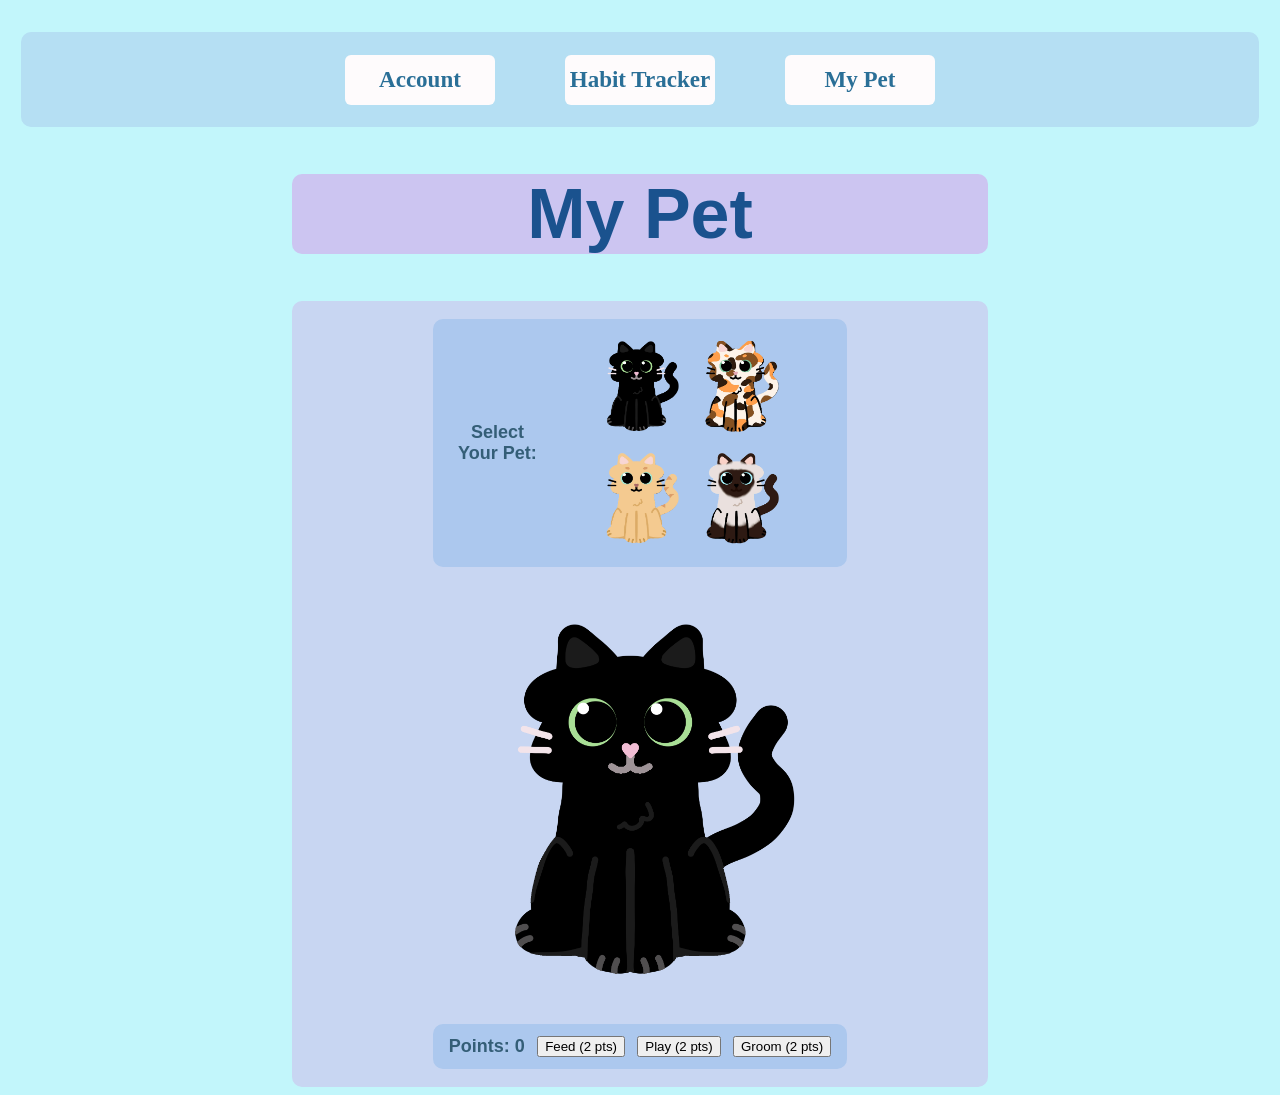
<file: index.html>
<!DOCTYPE html>
<html lang="en">
<head>
    <meta charset="UTF-8">
    <meta name="viewport" content="width=device-width, initial-scale=1.0">
    <title>My Pet</title>
    <link href="css1.css" rel="stylesheet">
</head>

<body>

<!--nav bar-->
<div id="rectangle1">
    <nav>
        <ul> 
            <div id="rectangle2"><li><a href="login.html">Account</a></li></div>
            <div id="rectangle2"><li><a href="habit-tracker.html">Habit Tracker</a></li></div>
            <div id="rectangle2"><li><a href="index.html">My Pet</a></li></div>
        </ul>

        <!-- hamburger menu -->
        <button id="menuToggle" aria-controls="topMenu" aria-expanded="false" aria-label="Open menu" class="menu-toggle">
            <span class="hamburger-line"></span>
            <span class="hamburger-line"></span>
            <span class="hamburger-line"></span>
        </button>

        <div id="topMenu" class="top-menu">
            <div class="top-menu-user">Not signed in</div>
            <a id="loginLinkBtn" class="btn" href="login.html">Sign in</a>
            <button id="logoutBtn" class="btn secondary">Logout</button>
        </div>
    </nav>
</div>

<!--page title-->
<div class="yellowbox">
    <h1>My Pet</h1>
</div>

<!--main content box-->
<div class="purplebox">
    <br>

    <!--pet-->
     <div class="periwinklebox">
        <h2>Select Your Pet:</h2>

        <div class="petChoicesContainer">
            <img src="black_idle.png" class="petChoice" data-pet="black">
            <img src="calico_idle.png" class="petChoice" data-pet="calico">
            <img src="orange_idle.png" class="petChoice" data-pet="orange">
            <img src="siamese_idle.png" class="petChoice" data-pet="siamese">
        </div>
    </div>

    <br></br>

    <div id="petContainer" class="pet-wrapper">
        <img id="petImage" src="black_idle.png" alt="black cat">
        <div id="sleepZ" class="sleep-z">zZz</div>
    </div>

    <br><br>

    <!--action buttons-->
    <div class="periwinklebox">
        <h2 id="pointDisplay">Points: 0</h2>
        <button id="feedBtn" class="btn">Feed (2 pts)</button>
        <button id="playBtn" class="btn">Play (2 pts)</button>
        <button id="groomBtn" class="btn">Groom (2 pts)</button>
    </div>

    <!--debugging-->
    <div id="debugPanel" class="periwinklebox" style="display:none; margin-top:20px;">
        <h3>Debug: Add Points</h3>
        <button id="dbgAdd5" class="btn">+5 Points</button>
        <button id="dbgAdd10" class="btn">+10 Points</button>
    </div>

    <br>
</div>

<script src="indexjs.js" defer></script>

</body>

</html>
</file>
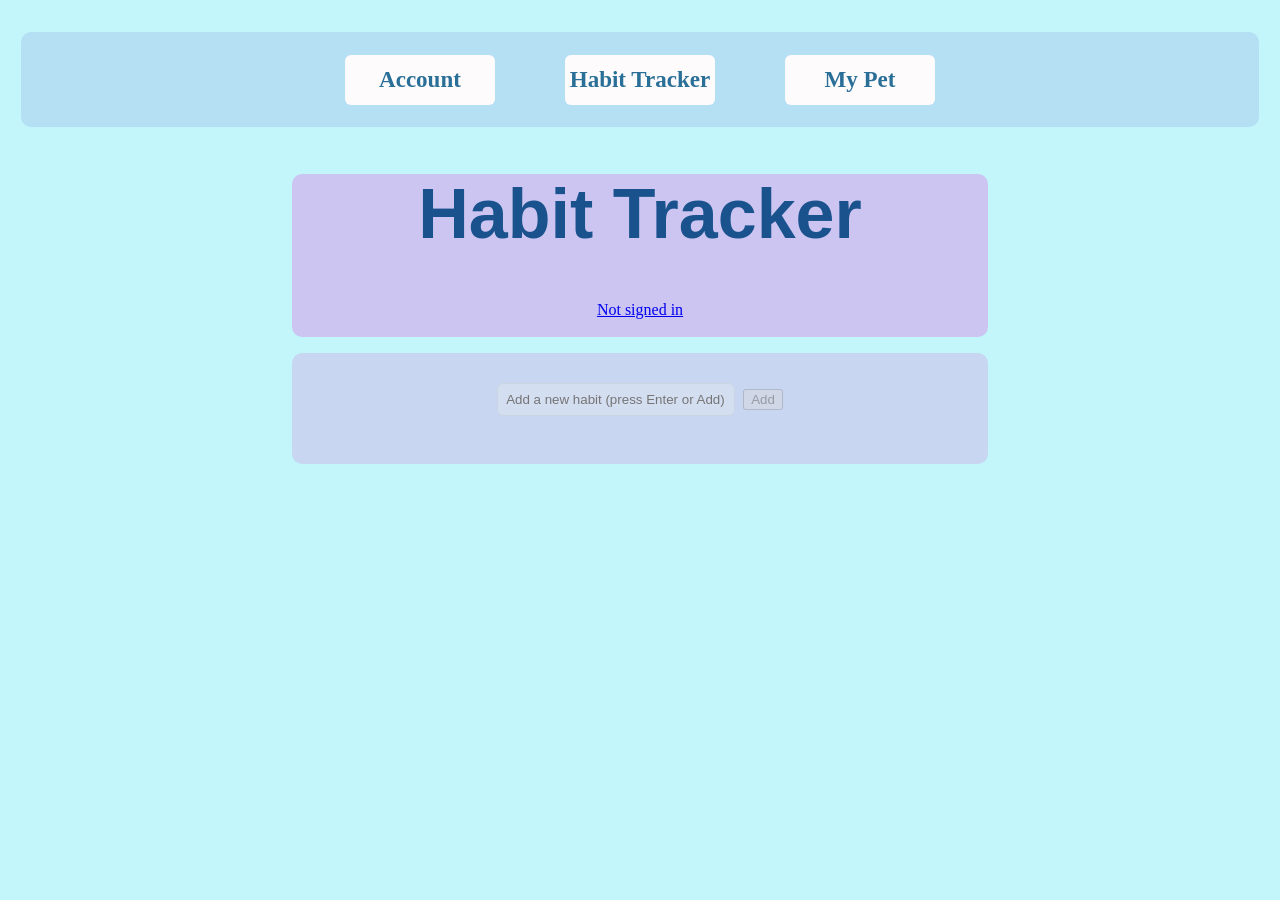
<file: habit-tracker.html>
<!DOCTYPE html>
<html lang="en">
<head>
    <meta charset="utf-8" />
    <meta name="viewport" content="width=device-width,initial-scale=1" />
    <title>Habit Tracker</title>
    <link href="css1.css" rel="stylesheet" />
</head>

<body>

<!--nav bar-->
<div id="rectangle1">
    <nav>
        <ul>
            <div id="rectangle2"><li><a href="login.html">Account</a></li></div>
            <div id="rectangle2"><li><a href="habit-tracker.html">Habit Tracker</a></li></div>
            <div id="rectangle2"><li><a href="index.html">My Pet</a></li></div>
        </ul>

        <!--hamburger menu-->
        <button id="menuToggle" aria-controls="topMenu" aria-expanded="false" aria-label="Open menu" class="menu-toggle">
            <span class="hamburger-line"></span>
            <span class="hamburger-line"></span>
            <span class="hamburger-line"></span>
        </button>

        <div id="topMenu" class="top-menu">
            <div class="top-menu-user">Not signed in</div>
            <a id="loginLinkBtn" class="btn" href="login.html" style="display:inline-block;">Sign in</a>
            <button id="logoutBtn" class="btn secondary">Logout</button>
        </div>
    </nav>
</div>

<!--page title-->
<main class="container">
    <div class="yellowbox">
        <h1>Habit Tracker</h1>
        <div class="user-bar" style="margin-top:0.5rem; text-align:center;">
            <span class="muted">Logged in as <strong id="currentUserName">Guest</strong></span>
        </div>
        <br>
    </div>

    <!--habit container-->
    <div class="purplebox mt-3">
        <br>
            <div class="habit-list-controls">
                <input id="newHabitInput" class="habit-add-input" placeholder="Add a new habit (press Enter or Add)" />
                <button id="addHabitBtn" class="btn">Add</button>
            </div>
        <br>
            <div id="habitList" class="habit-list">
                <div class="periwinklebox habit-item">
                    <h2>Habit Name</h2>
                    <div class="actions">
                        <input type="checkbox" />
                        <button class="edit-btn">Edit</button>
                        <button class="delete-btn">Delete</button>
                    </div>
                </div>
            </div>
        <br>
    </div>
</main>

<script src="habit-trackerjs.js"></script>

</body>

</html>
</file>
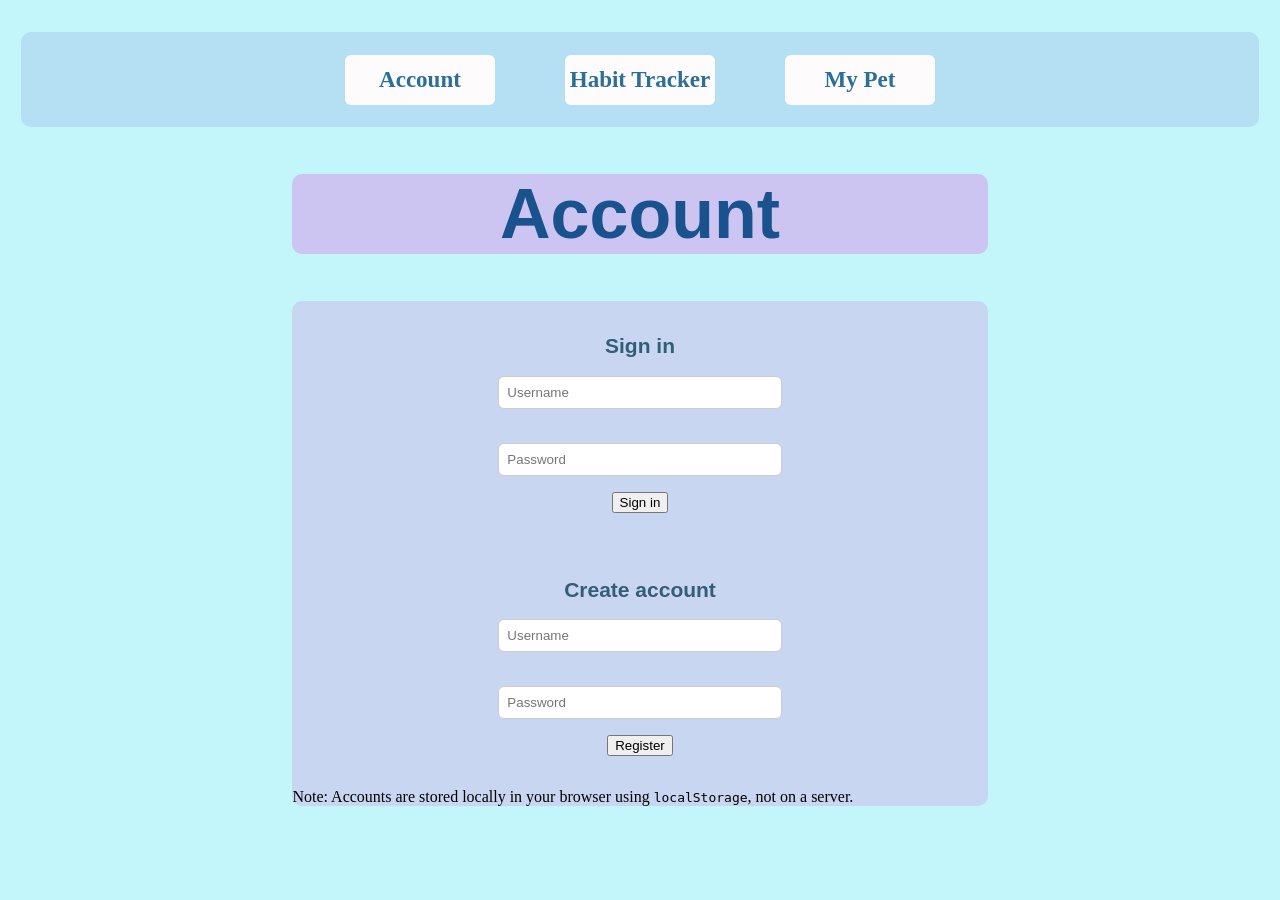
<file: login.html>
<!DOCTYPE html>
<html lang="en">
<head>
    <meta charset="utf-8" />
    <meta name="viewport" content="width=device-width,initial-scale=1" />
    <title>Account</title>
    <link href="css1.css" rel="stylesheet" />
</head>

<body>

<!--nav bar-->
<div id="rectangle1">
  <nav>
    <ul>
      <div id="rectangle2"><li><a href="login.html">Account</a></li></div>
      <div id="rectangle2"><li><a href="habit-tracker.html">Habit Tracker</a></li></div>
      <div id="rectangle2"><li><a href="index.html">My Pet</a></li></div>
    </ul>

    <!--hamburger menu-->
    <button id="menuToggle" aria-controls="topMenu" aria-expanded="false" aria-label="Open menu" class="menu-toggle">
      <span class="hamburger-line"></span>
      <span class="hamburger-line"></span>
      <span class="hamburger-line"></span>
    </button>

    <div id="topMenu" class="top-menu">
      <div class="top-menu-user">Not signed in</div>
      <a id="loginLinkBtn" class="btn" href="login.html" style="display:inline-block;">Sign in</a>
      <button id="logoutBtn" class="btn secondary">Logout</button>
    </div>
  </nav>
</div>

<!--page title-->
<main class="container">
    <div class="yellowbox">
        <h1>Account</h1>
    </div>

<!--login form-->
<div class="purplebox mt-3 auth-box">
    <div class="card">
        <h2 class="text-center">Sign in</h2>
            <form id="loginForm">
                <input id="login-username" type="text" placeholder="Username" required />
                <br>
                <input id="login-password" type="password" placeholder="Password" required />
                <button class="btn" type="submit">Sign in</button>
            </form>
</div>

  <!--account register form-->
  <div class="card mt-3">
      <h2 class="text-center">Create account</h2>
          <form id="registerForm">
              <input id="reg-username" type="text" placeholder="Username" required />
              <br>
              <input id="reg-password" type="password" placeholder="Password" required />
              <button class="btn" type="submit">Register</button>
          </form>
  </div>

  <!--note-->
  <p class="muted mt-3">Note: Accounts are stored locally in your browser using <code>localStorage</code>, not on a server.</p>
</div>

</main>

<script src="loginjs.js"></script>

</body>

</html>
</file>
<file: css1.css>
/*--nav--*/
nav     {  
    font-weight: bold; 
    padding: 0; 
    font-size: 120%; 
    text-align: center; 
    max-width: 1600px; 
} 
nav a   {   
    text-decoration: none; 
    display: block; 
    padding: 0; 
}  
nav ul  {   
    list-style: none;
    margin: 0;
    padding: 0;
    font-size: 1.2em; 
    display: flex; 
    justify-content: center;
    display: flex;
    justify-content: center;
    flex-wrap: wrap;  
    gap: 10px;       
}
nav a:link {    
    color: #2a6f97; 
}
nav a:visited { 
    color: #2a6f97; 
}
/*--end nav--*/

/*--containers--*/
#rectangle1 {
    width: 98%;          
    min-height: 75px;    
    background-color: #b5dff3/*#c0f3c6*/;
    margin-left: 1%;
    margin-right: 1%;
    margin-top: 2em;
    border-radius: 10px;
    display: flex;
    justify-content: center;
    align-items: center;
    flex-wrap: wrap;        
    position: relative;     
    padding: 10px 0;        
}
#rectangle2 { 
    width:150px;
    height:50px;
    background-color: #fefbfc/*#f1ceeb */;
    margin-left: 30px;
    margin-right: 30px; 
    display: flex;
    text-align: center;
    justify-content: center;
    align-items: center; 
    transition: all 0.2s ease;
    border-radius: 6px;
}
#rectangle2:hover { 
   transform: translateY(4px);
   box-shadow: 0 4px 8px #00000033;
}
body { 
    background-color: #c2f6fb;
}
.purplebox {
    width: 55%;
    height: 150%;
    background-color: #c8d6f2 /*#dac9f5*/;
    margin: 0px auto;
    border-radius: 10px;
}
.yellowbox {
    width: 55%;
    height: 150%;
    background-color: #ccc5f1/*#FBF8CC*/;
    margin: 0px auto;
    border-radius: 10px;
}
.periwinklebox {
    width: 55%;
    height: 150%;
    background-color: #acc8ee;
    margin: 0px auto;
    border-radius: 10px;
}
img {
    display: block;
    margin-left: auto;
    margin-right: auto;
}
.purplebox .periwinklebox {
    display: flex;
    align-items: center;
    justify-content: space-between;
    padding: 0.75rem 1rem;
}
.purplebox .periwinklebox h2 {
    margin: 0;
    font-size: 1.125rem;
}
.purplebox .periwinklebox.completed h2 {
    text-decoration: line-through;
    opacity: 0.6;
}
.purplebox .habit-controls {
    display: flex;
    gap: 0.5rem;
    align-items: center;
}
.purplebox .habit-toggle {
    width: 1.1rem;
    height: 1.1rem;
}
.card {
    padding: 1rem 1rem;
    border-radius: 12px;
    margin-bottom: 1rem;
    text-align: center;          
}

.card input {
    display: block;              
    margin: 0.5rem auto;         
    width: 40%;
    padding: 0.5rem;
    border-radius: 6px;
    border: 1px solid #ccc;
}

.card button {
    display: block;
    margin: 1rem auto 0;        
}
/*--end containers--*/

/*--text--*/
h1 {                                            /*title of each page*/ 
    font-size: 70px;
    text-align: center;
    color: #1a528e;
    font-family: 'caveat', Arial, sans-serif;   /*https://fonts.google.com/share?selection.family=Caveat:wght@400..700*/
    font-weight: 800;
}
h2 {                                           /*body text*/
    font-size: 21px;
    text-align: center;
    color: #345e77;
    font-family: Arial, Helvetica, sans-serif;
}
h3 {                                           /*subtitles*/
    font-size: 30px;
    text-align: center;
    color: #1b88c7;
    font-family: 'M PLUS Rounded 1c', Arial, sans-serif; /*https://fonts.google.com/share?selection.family=M+PLUS+Rounded+1c*/    
    font-weight: 800;
}
/*--end text--*/

/*--pet stuff--*/
.pet-wrapper {
    width: 100%;
    display: flex;
    justify-content: center;
    align-items: center;
    position: relative;
    padding-top: 20px;
    padding-bottom: 20px;
}
#petImage {
    width: 45%;        
    max-width: 350px;  
    height: auto;      
    display: block;
}
.petChoice{
    width: 80px;
    height: auto;
    margin: 10px;
    cursor: pointer;
    border-radius: 10px;
    transition: transform 0.2s, box-shadow 0.2s;
}
.petChoice:hover {
    transform: scale(1.1);
}
.petChoicesContainer {
    display: flex;
    justify-content: center;
   flex-wrap: wrap;
}
/*--end pet stuff--*/

/*--pet animations--*/
#petContainer {
    position: relative;   
    display: inline-block;
}
#petContainer.feed-animation {
    animation: feedPulse 0.6s ease-out;
}
@keyframes feedPulse {
    0% { transform: scale(1); }
    40% { transform: scale(1.12); }
    100% { transform: scale(1); }
}
#petContainer.play-animation {
    animation: playWiggle 0.5s ease-in-out;
}
@keyframes playWiggle {
    0% { transform: rotate(0deg); }
    25% { transform: rotate(6deg); }
    50% { transform: rotate(-6deg); }
    75% { transform: rotate(6deg); }
    100% { transform: rotate(0deg); }
}
#petContainer.groom-animation {
    animation: groomShine 0.7s ease-in-out;
}
@keyframes groomShine {
    0% { filter: brightness(1); }
    40% { filter: brightness(1.3); }
    100% { filter: brightness(1); }
}
#petContainer.groom-animation::after {
    content: "✨";
    position: absolute;
    font-size: 2.5rem;
    animation: sparkleFloat 0.7s ease-out;
    left: 50%;
    top: -20px;
    transform: translateX(-50%);
}
@keyframes sparkleFloat {
    0% { opacity: 0; transform: translate(-50%, 10px) scale(0.9); }
    30% { opacity: 1; }
    100% { opacity: 0; transform: translate(-50%, -20px) scale(1.2); }
}
#petImage {
    display: block;
    margin: 0 auto;
}
#petContainer.idle-animation {
    animation: idleBounce 2.2s ease-in-out infinite;
}
@keyframes idleBounce {
    0%   { transform: translateY(0); }
    20%  { transform: translateY(-8px); }
    40%  { transform: translateY(0); }
    60%  { transform: translateY(-4px); }
    80%  { transform: translateY(0); }
    100% { transform: translateY(0); }
}
#petContainer:hover #petImage {
    transform: scale(1.05);
    filter: brightness(1.1);
    transition: transform 0.3s ease, filter 0.3s ease;
}
.petting-heart {
    position: absolute;
    font-size: 2rem;
    animation: heartFloat 1s ease-out forwards;
    pointer-events: none;
}
@keyframes heartFloat {
    0%   { transform: translateY(0) scale(0.6); opacity: 0; }
    20%  { transform: translateY(-10px) scale(1); opacity: 1; }
    80%  { transform: translateY(-40px) scale(1.2); opacity: 1; }
    100% { transform: translateY(-60px) scale(1.4); opacity: 0; }
}
.eat-animation {
    animation: catChomp 0.6s ease-in-out 3;
}
@keyframes catChomp {
    0% { transform: scale(1) translateY(0); }
    25% { transform: scale(1.05) translateY(3px); }
    50% { transform: scale(1) translateY(0); }
    75% { transform: scale(1.05) translateY(3px); }
    100% { transform: scale(1); }
}
.eat-bowl {
    position: absolute;
    bottom: -20px;
    left: 50%;
    transform: translateX(-50%) scale(0.8);
    font-size: 3rem;
    opacity: 0;
    animation: bowlPop 0.7s ease-out forwards;
}
@keyframes bowlPop {
    0% { transform: translateX(-50%) scale(0.3); opacity: 0; }
    40% { transform: translateX(-50%) scale(1.1); opacity: 1; }
    100% { transform: translateX(-50%) scale(1); opacity: 1; }
}
.eat-noms {
    position: absolute;
    font-size: 1.5rem;
    color: #ee90f4;
    animation: nomFloat 0.8s ease-out forwards;
}
@keyframes nomFloat {
    0% { opacity: 0; transform: translateY(0) scale(0.8); }
    30% { opacity: 1; }
    100% { opacity: 0; transform: translateY(-25px) scale(1.1); }
}
.sleep-z {
    opacity: 0;
    display: none;
    position: absolute;
    top: 0px;
    right: 40%;
    font-size: 18px;
    pointer-events: none;
}
.sleep-z.show {
    display: block;
    opacity: 1;
    animation: floatZ 2s infinite;
}
@keyframes floatZ {
    0% {
        transform: translateY(0) scale(0.9);
        opacity: 0;
    }
    20% {
        opacity: 1;
        transform: translateY(-5px) scale(1);
    }
    100% {
        transform: translateY(-30px) scale(1.2);
        opacity: 0;
    }
}
/*--end pet animations--*/

/*--habit stuff--*/
.habit-list-controls {
    display: flex;
    gap: 0.5rem;
    align-items: center;
    justify-content: center;
    margin: 0.75rem 0;
}
.habit-add-input {
    padding: 0.5rem;
    border: 1px solid #cbd5e1;
    border-radius: 6px;
    width: 220px;
}
.habit-edit-input {
    padding: 0.25rem 0.5rem;
    border: 1px dashed #94a3b8;
    border-radius: 4px;
    font-size: 1rem;
}
.habit-item .actions {display: flex; gap: 0.5rem; align-items: center; }
.habit-item .edit-btn, .habit-item .delete-btn { background: transparent; border: 1px solid #cbd5e1; padding: 4px 8px; border-radius: 6px; cursor: pointer; }
.habit-item .delete-btn {border-color: #fecaca; }
.alert {
  position: fixed;
  top: 20px;
  right: 20px;
  background: #8bc34a;
  color: white;
  padding: 12px 18px;
  border-radius: 8px;
  font-size: 1rem;
  box-shadow: 0 4px 10px #00000033;
  z-index: 9999;
  animation: fadeIn 0.3s ease;
}
@keyframes fadeIn {
  from { opacity: 0; transform: translateY(-5px); }
  to { opacity: 1; transform: translateY(0); }
}
.user-bubble {
    margin-left: auto;
    margin-right: 20px;
    padding: 10px 18px;
    background-color: #98f5e1;
    color: #0a4d4a;
    border-radius: 25px;
    font-size: 1rem;
    font-weight: bold;
    display: flex;
    align-items: center;
    box-shadow: 0 3px 6px #00000026;
    font-family: Arial, sans-serif;
}
.user-bubble.hidden {
    display: none;
}
.habit-item {
    display: flex;
    justify-content: space-between;
    align-items: center;
    padding: 0.75rem 1rem;
}
.habit-item .actions {
    display: flex;
    align-items: center;
    gap: 0.5rem;
}
.habit-item h2 {
    margin: 0;
    flex-grow: 1;
}
.habit-item {
    padding: 10px 15px;
    margin-bottom: 15px;
    border-radius: 10px;
}
.habit-item:last-child {
    margin-bottom: 0;
}
.edit-btn, .delete-btn {
    background: transparent;
    border: none;
    font-size: 1.4rem;
    cursor: pointer;
    padding: 2px 6px;
    transition: transform 0.2s ease;
}

.edit-btn:hover {
    transform: scale(1.2);
}

.delete-btn:hover {
    transform: scale(1.2);
}
/*--end habit stuff--*/

/*--habit confetti animations--*/
.confetti {
    position: absolute;
    width: 8px;
    height: 8px;
    opacity: 0.9;
    border-radius: 2px;
    pointer-events: none;
    animation: confettiFall 700ms ease-out forwards;
}
@keyframes confettiFall {
    0% {
        transform: translateY(0) translateX(0) rotate(0deg);
        opacity: 1;
    }
    100% {
        transform: translateY(40px) translateX(var(--x-move)) rotate(180deg);
        opacity: 0;
    }
}
.habit-item {
    position: relative;
}
/*--end habit confetti animations--*/

/*--misc--*/
.mt-3 { margin-top: 1rem; }
.menu-toggle {
    position: absolute;
    top: 12px;
    right: 12px;         
    width: 44px;
    height: 36px;
    padding: 6px;
    background: transparent;
    border: none;
    display: flex;
    flex-direction: column;
    justify-content: space-between;
    cursor: pointer;
    z-index: 2000;        
}
@media (max-width: 600px) {
    .menu-toggle {
        top: 10px;
        right: 10px;
    }
}
.menu-toggle:focus { outline: 2px solid #0000001f; border-radius: 6px; }
.hamburger-line {
    display: block;
    height: 3px;
    background: #2a6f97;
    border-radius: 2px;
}
.top-menu {
    position: absolute;
    top: 58px;
    right: 12px;
    min-width: 180px;
    background: white;
    color: #0a4d4a;
    border-radius: 8px;
    box-shadow: 0 6px 20px #0000001f;
    padding: 10px;
    z-index: 1002; 
    display: flex;
    flex-direction: column;
    gap: 8px;
    opacity: 0;
    transform: translateY(-6px);
    pointer-events: none;
    transition: opacity 180ms ease, transform 180ms ease;
}
.top-menu.open {
    opacity: 1;
    transform: translateY(0);
    pointer-events: auto;
}
.top-menu .top-menu-user { font-size: 0.95rem; color: #274c5a; }

@media (max-width: 600px) {
    .menu-toggle { top: 8px; right: 8px; }
    .top-menu { right: 8px; top: 50px; min-width: 150px; }
}
/*--end misc--*/
</file>
